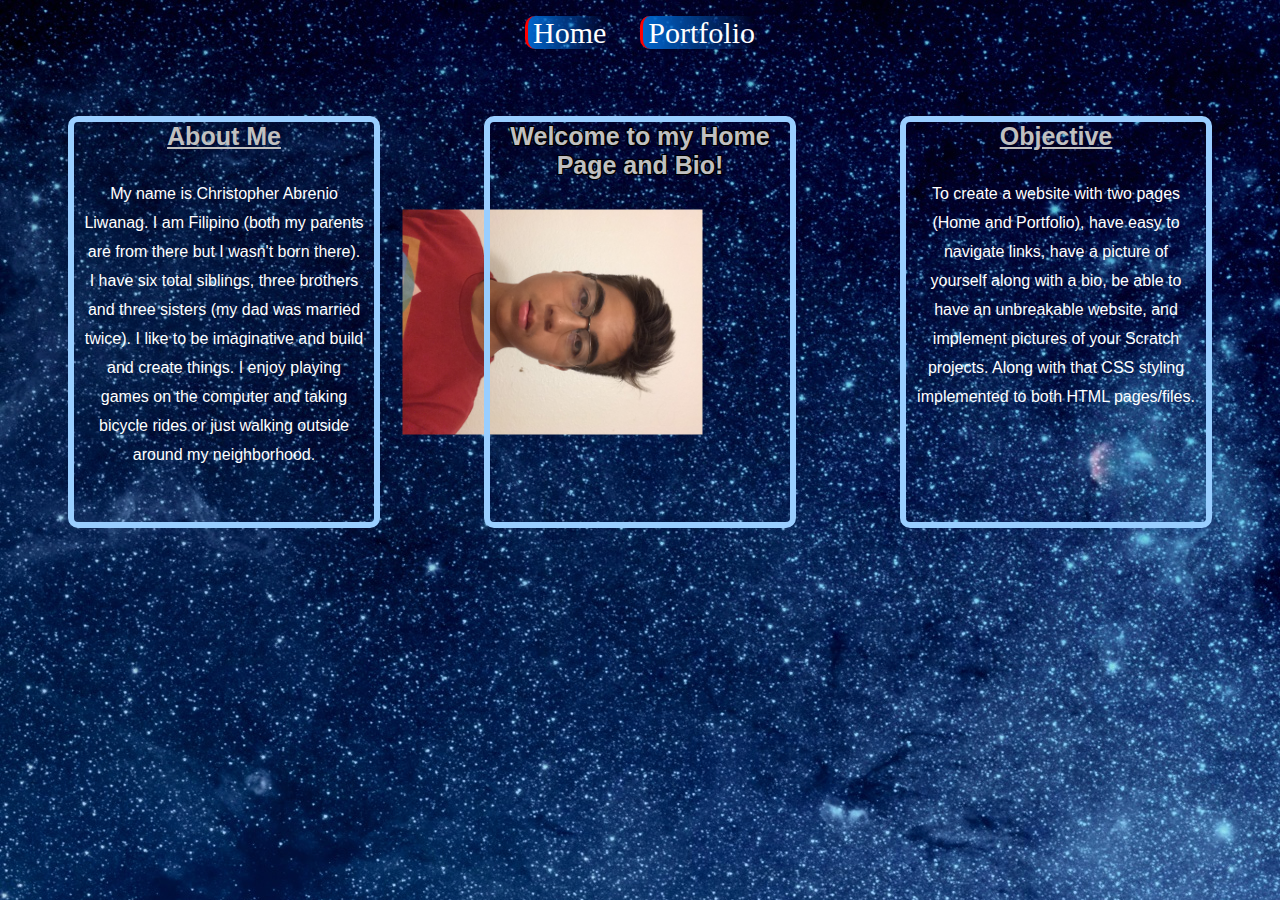
<file: index.html>
<!doctype html>
<html lang="en">

  <head>
	<meta charset="utf-8">
    <link href="index.css" rel="stylesheet" type="text/css">
	<title>Chris Liwanag's Website - Home</title>
  </head>
 
  <body>
  <p id="menu">
	<a href="index.html" class="link">Home</a>
	<a href="portfolio/portfolio.html" class="link">Portfolio</a>
  </p>
  <div style="text-align:center">
	<div style="display:inline-block;margin:50px" id="title"><b><u>About Me</u></b>
		<p><span style="color:white;text-align:left;font-size:16px">My name is Christopher Abrenio Liwanag. I am Filipino (both my parents are from there
		but I wasn't born there). I have six total siblings, three brothers and three sisters (my dad was married twice). I like to be imaginative and 
		build and create things. I enjoy playing games on the computer and taking bicycle rides or just walking outside around my neighborhood.</p>
		</div>
	<div style="display:inline-block;margin:50px" id="title" class="strokeme"><img src="images/me.jpg"><b>Welcome to my Home Page and Bio!</b></div>
	<div style="display:inline-block;margin:50px" id="title"><b><u>Objective</b></u><p> 
	<span style="color:white;text-align:left;font-size:16px">To create a website with two pages (Home and Portfolio), have easy to navigate links, 
	have a picture of yourself along with a bio, be able to have an unbreakable website, and implement pictures of your Scratch projects. Along
	with that CSS styling implemented to both HTML pages/files.<p></div>
  </div>
  </body>

</html>
</file>
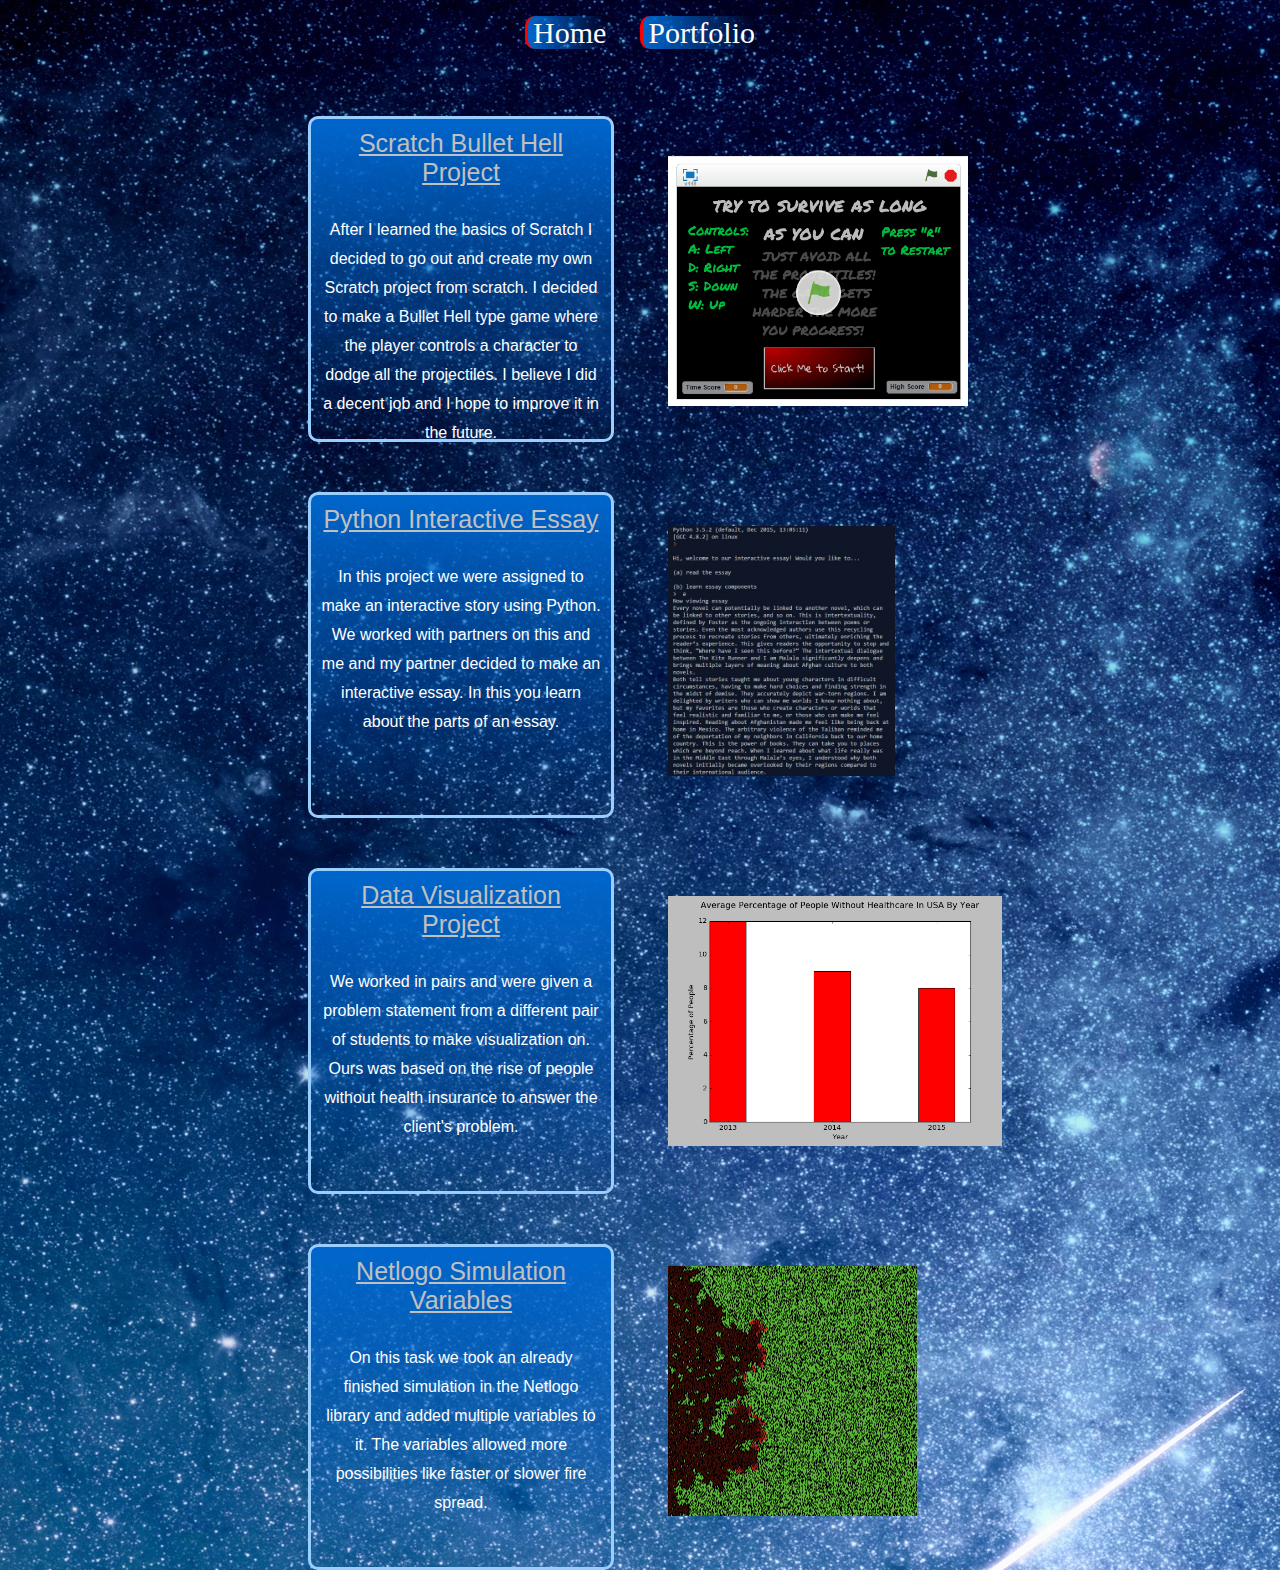
<file: portfolio/portfolio.html>
<!doctype html>
<html lang="en">

  <head>
	<meta charset="utf-8">
    <link href="portfolio.css" rel="stylesheet" type="text/css">
	<title>Chris Liwanag's Website - Portfolio</title>
  </head>
  
  <body>
  <p id="menu">
	<a href="../index.html" class="link">Home</a>
	<a href="portfolio.html" class="link">Portfolio</a>
  </p>
  
   <div style="text-align:center">
	 <div style="display:inline-block" id="info"><u>Scratch Bullet Hell Project</u>
	 <p><span style="color:white;text-align:left;font-size:16px">After I learned the basics of Scratch I decided to go out and create my own Scratch
	 project from scratch. I decided to make a Bullet Hell type game where the player controls a character to dodge all the projectiles. I believe
	 I did a decent job and I hope to improve it in the future.</p>
	 </div>
	 <a href="https://scratch.mit.edu/projects/118948074/"><img src="images/scratch2.jpg" id="image1"></a>
	 <!-- <iframe allowtransparency="true" width="485" height="402" src="https://scratch.mit.edu/projects/embed/118948074/?autostart=false" frameborder="0" 
	 allowfullscreen id="image2"></iframe> THIS IS FOR HAVING THE ACTUAL PROGRAM ON --> 
   </div>
   
   
   <div style="text-align:center">
	 <div style="display:inline-block" id="info"><u>Python Interactive Essay</u>
	 <p><span style="color:white;text-align:left;font-size:16px">In this project we were assigned to make an interactive story using Python. We worked with
	 partners on this and me and my partner decided to make an interactive essay. In this you learn about the parts of an essay.</p>
	 </div>
	 <a href="https://repl.it/DdMb/28"><img src="images/interactive_essayPython.JPG" id="image2"></a>
   </div>
   
   <div style="text-align:center">
	 <div style="display:inline-block" id="info"><u>Data Visualization Project</u>
	 <p><span style="color:white;text-align:left;font-size:16px">We worked in pairs and were given a problem statement from a different pair of students to make
	 visualization on. Ours was based on the rise of people without health insurance to answer the client's problem.</p>
	 </div>
	 <a href="projects/DesignBriefProject.zip"><img src="images/Data_Visualization.PNG" id="image3"></a>
   </div>
  
   <div style="text-align:center">
	 <div style="display:inline-block" id="info"><u>Netlogo Simulation Variables</u>
	 <p><span style="color:white;text-align:left;font-size:16px">On this task we took an already finished simulation in the Netlogo library and added multiple
	 variables to it. The variables allowed more possibilities like faster or slower fire spread.</p>
	 </div>
	 <a href="projects/NetlogoSimulation.zip"><img src="images/netlogo_fire_simulation.PNG" id="image4"></a>
   </div>
  
  
  </body>
  </html>
</file>
<file: index.css>
.link {
	margin-left: 15px;
	margin-right: 15px;
	padding-left: 5px;
	font-size: 30px;
	border-left: 3px red solid;
	font-family: Impact;
	background: linear-gradient(to right,#0066cc,rgba(255,0,0,0));
	color: white;
	transition: 2s;
	border-radius: 10px;
}
a {
	text-decoration: none;
}
a:hover {
	background: linear-gradient(to right,black,rgba(255,0,0,0));
	color: #0066cc;
}
#menu {
	text-align: center;
}
/* menu code above; ends here */
body {
	background: url("images/space.jpg");
}
#title {
	text-align: center;
	font-family: Helvetica;
	color: #C0C0C0;
	border: 6px #99ceff solid;
	width: 280px;
	height: 400px;
	margin-left: 0 auto;
	font-size: 25px;
	padding-left: 10px;
	padding-right: 10px;
	border-radius: 10px;
	overflow: auto;
}
img {
	z-index: -1;
	position: absolute;
	height: 300px;
	margin-left: -70px;
	margin-top:50px;
	transform: rotate(90deg);
}
.strokeme {
    color: white;
    text-shadow:
    -1px -1px 0 #000,
    1px -1px 0 #000,
    -1px 1px 0 #000,
    1px 1px 0 #000;  
}
</file>
<file: portfolio/portfolio.css>
.link {
	margin-left: 15px;
	margin-right: 15px;
	padding-left: 5px;
	font-size: 30px;
	border-left: 3px red solid;
	font-family: Impact;
	background: linear-gradient(to right,#0066cc,rgba(255,0,0,0));
	color: white;
	transition: 2s;
	border-radius: 10px;
}
a {
	text-decoration: none;
}
a:hover {
	background: linear-gradient(to right,black,rgba(255,0,0,0));
	color: #0066cc;
}
#menu {
	text-align: center;
}
/* menu code above; ends here */
body {
	background: url("images/space.jpg");
}
#info {
	text-align: center;
	font-family: Impact, Charcoal, sans-serif;
	color: #C0C0C0;
	border: 3px #99ceff solid;
	width: 280px;
	height: 300px;
	margin-left: 300px;
	margin-top: 50px;
	font-size: 25px;
	padding: 10px;
	border-radius: 10px;
	overflow: auto;
	background: linear-gradient(#0066cc,rgba(255,0,0,0));
	float: left;
	clear: both;
}
#image1 {
	z-index: -1;
	position: absolute;
	float: right;
	height: 250px;
	margin-top: 90px;
	margin-left: -275px;
	clear: both;
}
#image2 {
	z-index: -1;
	position: absolute;
	float: right;
	height: 250px;
	margin-top: 460px;
	margin-left: -275px;
	margin-bottom: 100px;
	clear: both;
}
#image3 {
	z-index: -1;
	position: absolute;
	float: right;
	height: 250px;
	margin-top: 830px;
	margin-left: -275px;
	margin-bottom: 100px;
	clear: both;
}
#image4 {
	z-index: -1;
	position: absolute;
	float: right;
	height: 250px;
	margin-top: 1200px;
	margin-left: -275px;
	margin-bottom: 100px;
	clear: both;
}
#image5 {
	z-index: -1;
	position: absolute;
	float: right;
	height: 250px;
	margin-top: 1600px;
	margin-left: -250px;
	margin-bottom: 100px;
	clear: both;
}
</file>
